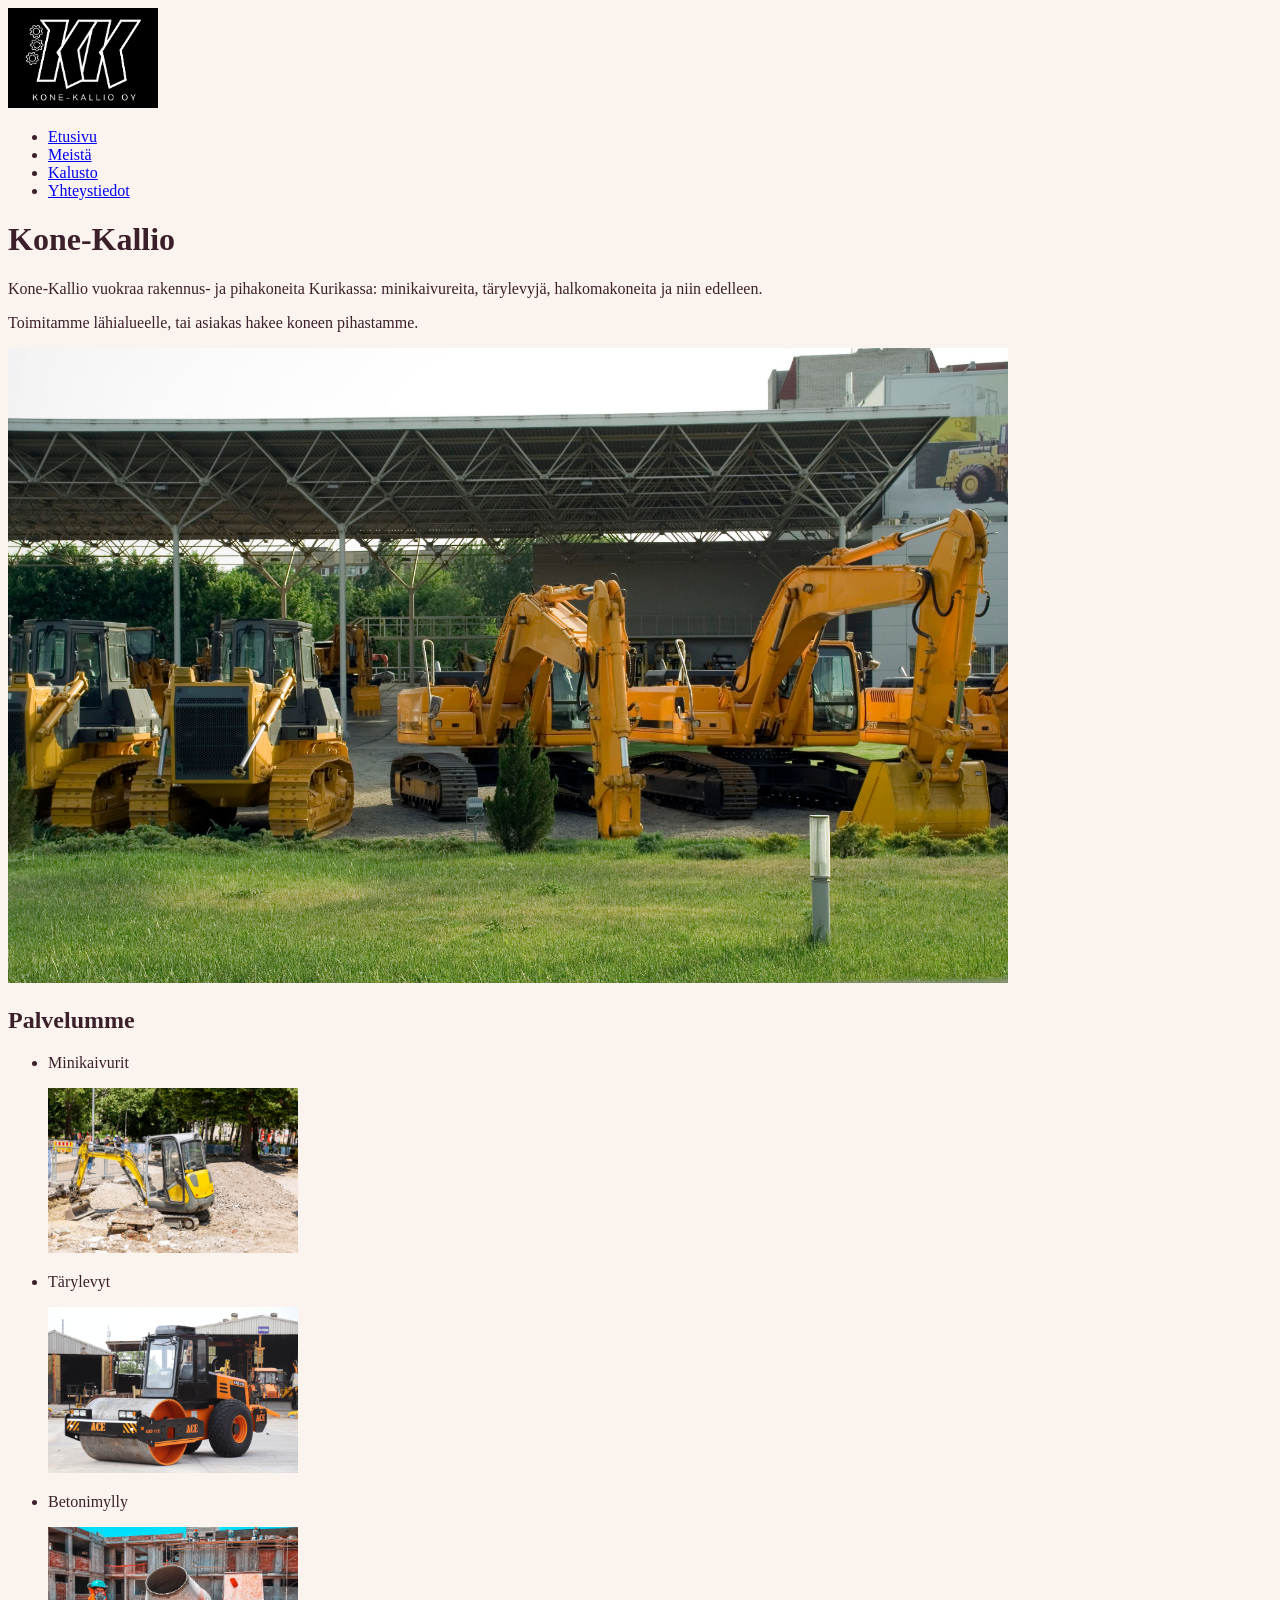
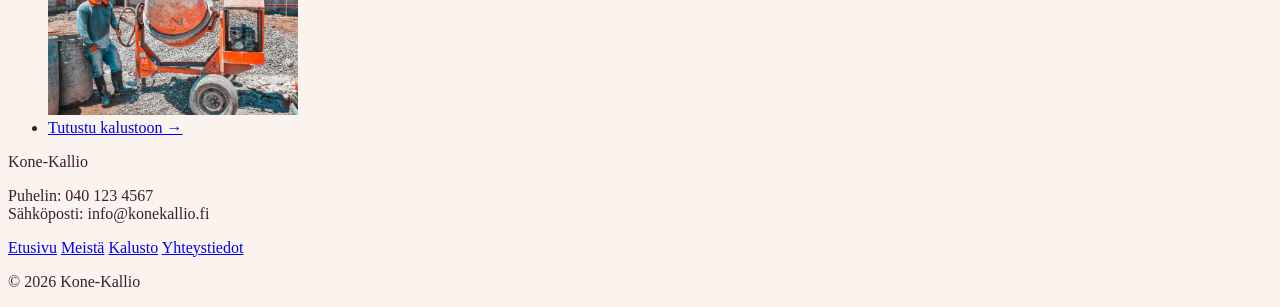
<file: index.html>
<!doctype html>
<html lang="en">
  <head>
    <meta charset="UTF-8" />
    <meta name="viewport" content="width=device-width, initial-scale=1.0" />
    <link rel="stylesheet" href="style.css" />
    <title>Kone-Kallio</title>
  </head>
  <body>
    <header>
      <img
        src="images/KoneKallio-logo.png"
        alt="Kone-Kallio-logo"
        width="150"
      />
      <nav class="main-menu">
        <ul>
          <li class="main-menu-li">
            <a href="./index.html">Etusivu</a>
          </li>
          <li class="main-menu-li">
            <a href="./about.html">Meistä</a>
          </li>
          <li class="main-menu-li">
            <a href="./listing.html">Kalusto</a>
          </li>
          <li class="main-menu-li">
            <a href="./contact.html">Yhteystiedot</a>
          </li>
        </ul>
      </nav>
    </header>

    <main>
      <h1>Kone-Kallio</h1>
      <p>
        Kone-Kallio vuokraa rakennus- ja pihakoneita Kurikassa: minikaivureita,
        tärylevyjä, halkomakoneita ja niin edelleen.
      </p>
      <p>Toimitamme lähialueelle, tai asiakas hakee koneen pihastamme.</p>

      <img
        src="images/yard-work-machinery.jpg"
        alt="yard work machinery"
        width="1000"
      />

      <h2>Palvelumme</h2>
      <ul>
        <li>
          <p>Minikaivurit</p>
          <img
            src="images/mini-excavator.jpg"
            alt="mini-excavator"
            width="250"
          />
        </li>
        <li>
          <p>Tärylevyt</p>
          <img
            src="images/plate-compactor.jpg"
            alt="mini-excavator"
            width="250"
          />
        </li>
        <li>
          <p>Betonimylly</p>
          <img
            src="images/сoncrete-mixer.jpg"
            alt="mini-excavator"
            width="250"
          />
        </li>
        <li><a href="listing.html">Tutustu kalustoon →</a></li>
      </ul>
    </main>

    <footer>
      <p>Kone-Kallio</p>
      <p>
        Puhelin: 040 123 4567<br />
        Sähköposti: info@konekallio.fi
      </p>
      <nav>
        <a href="index.html">Etusivu</a>
        <a href="about.html">Meistä</a>
        <a href="listing.html">Kalusto</a>
        <a href="contact.html">Yhteystiedot</a>
      </nav>
      <p>&copy; 2026 Kone-Kallio</p>
    </footer>
  </body>
</html>
</file>
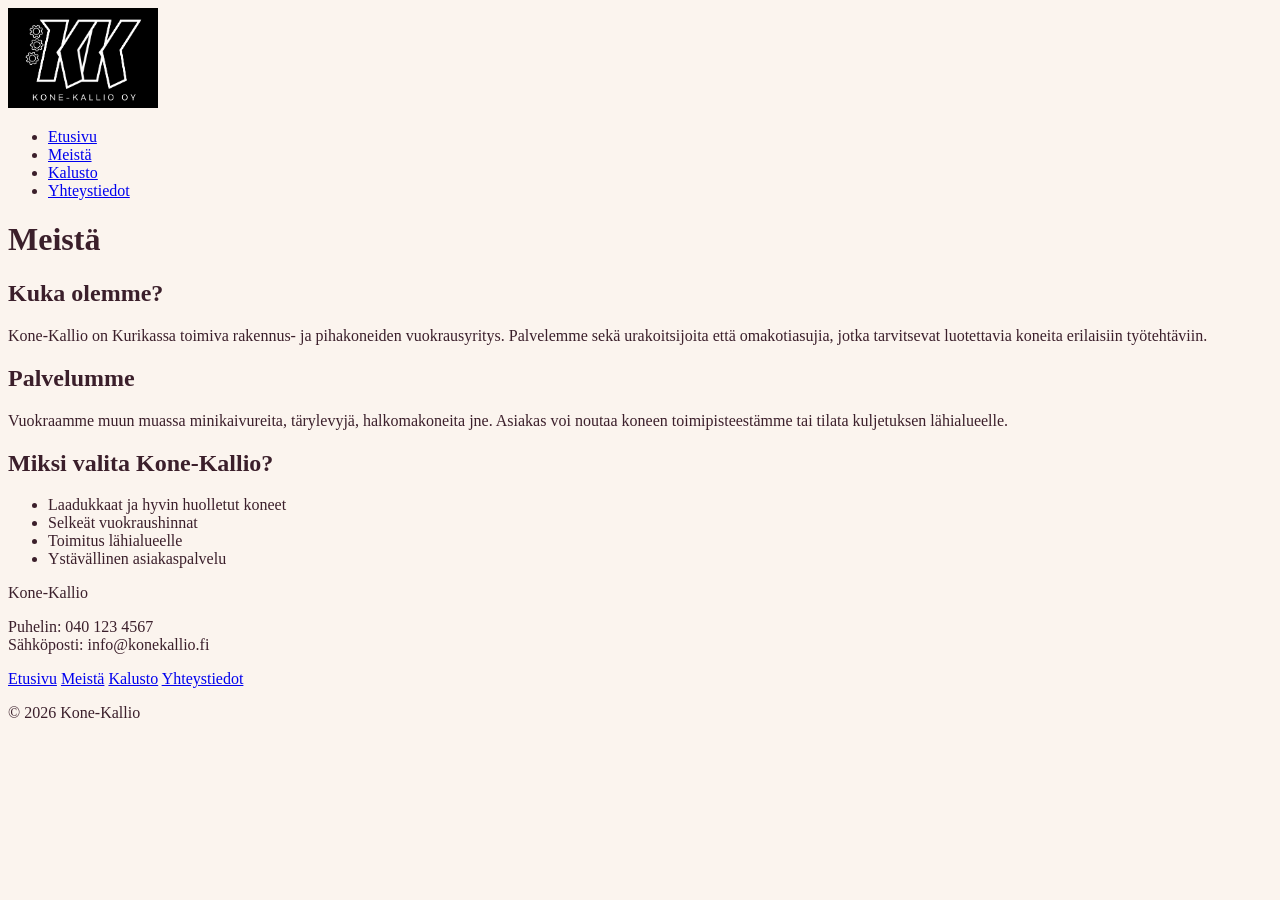
<file: about.html>
<!doctype html>
<html lang="en">
  <head>
    <meta charset="UTF-8" />
    <meta name="viewport" content="width=device-width, initial-scale=1.0" />
    <link rel="stylesheet" href="style.css" />
    <title>Meistä Kone-Kallio</title>
  </head>
  <body>
    <header>
      <img
        src="images/KoneKallio-logo.png"
        alt="Kone-Kallio-logo"
        width="150"
      />
      <nav class="main-menu">
        <ul>
          <li class="main-menu-li">
            <a href="./index.html">Etusivu</a>
          </li>
          <li class="main-menu-li">
            <a href="./about.html">Meistä</a>
          </li>
          <li class="main-menu-li">
            <a href="./listing.html">Kalusto</a>
          </li>
          <li class="main-menu-li">
            <a href="./contact.html">Yhteystiedot</a>
          </li>
        </ul>
      </nav>
    </header>

    <main>
      <h1>Meistä</h1>

      <h2>Kuka olemme?</h2>
      <p>
        Kone-Kallio on Kurikassa toimiva rakennus- ja pihakoneiden
        vuokrausyritys. Palvelemme sekä urakoitsijoita että omakotiasujia, jotka
        tarvitsevat luotettavia koneita erilaisiin työtehtäviin.
      </p>

      <h2>Palvelumme</h2>
      <p>
        Vuokraamme muun muassa minikaivureita, tärylevyjä, halkomakoneita jne.
        Asiakas voi noutaa koneen toimipisteestämme tai tilata kuljetuksen
        lähialueelle.
      </p>

      <h2>Miksi valita Kone-Kallio?</h2>
      <ul>
        <li>Laadukkaat ja hyvin huolletut koneet</li>
        <li>Selkeät vuokraushinnat</li>
        <li>Toimitus lähialueelle</li>
        <li>Ystävällinen asiakaspalvelu</li>
      </ul>
    </main>

    <footer>
      <p>Kone-Kallio</p>
      <p>
        Puhelin: 040 123 4567<br />
        Sähköposti: info@konekallio.fi
      </p>
      <nav>
        <a href="index.html">Etusivu</a>
        <a href="about.html">Meistä</a>
        <a href="listing.html">Kalusto</a>
        <a href="contact.html">Yhteystiedot</a>
      </nav>
      <p>&copy; 2026 Kone-Kallio</p>
    </footer>
  </body>
</html>
</file>
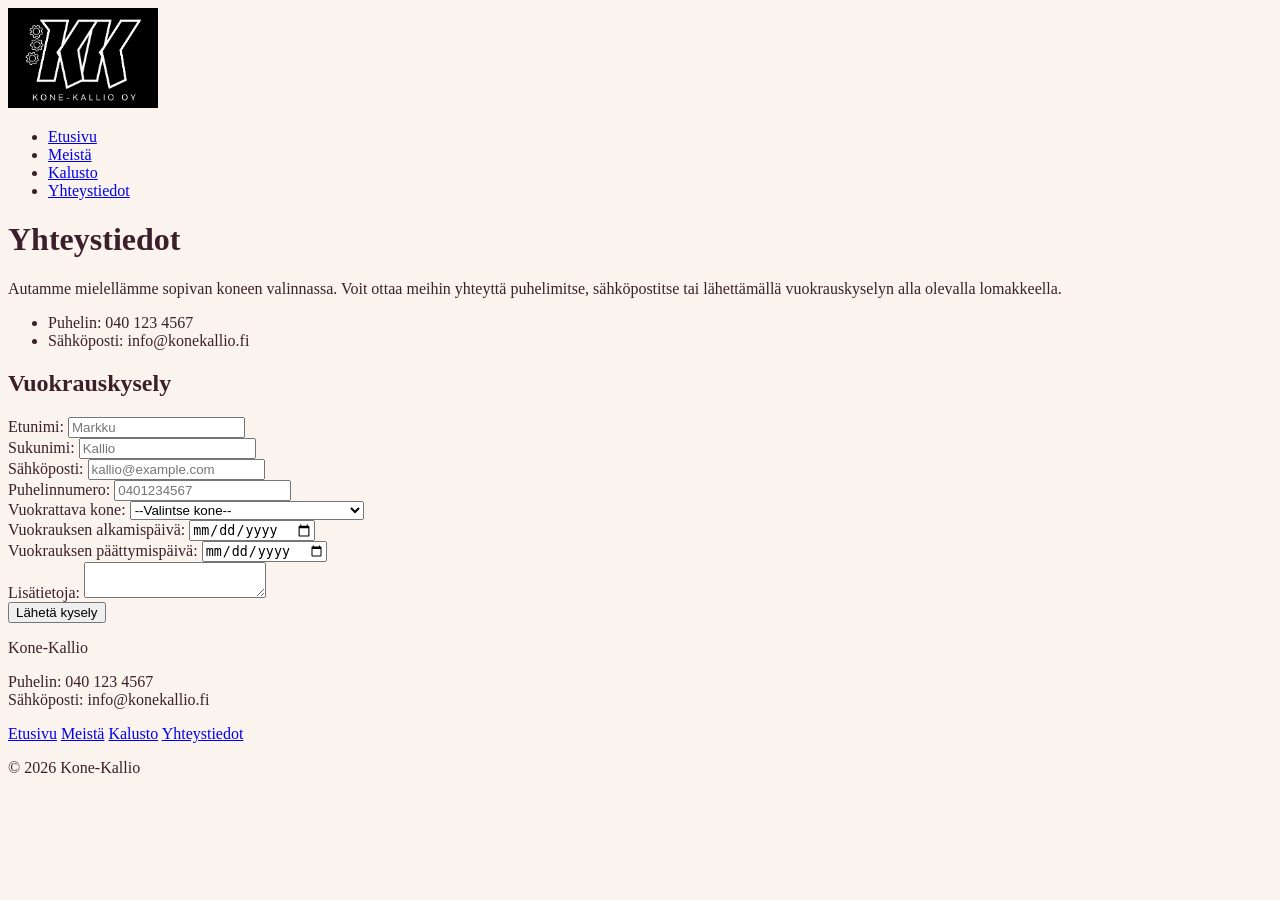
<file: contact.html>
<!doctype html>
<html lang="en">
  <head>
    <meta charset="UTF-8" />
    <meta name="viewport" content="width=device-width, initial-scale=1.0" />
    <link rel="stylesheet" href="style.css" />
    <title>Yhteystiedot Kone-Kallio</title>
  </head>
  <body>
    <header>
      <img
        src="images/KoneKallio-logo.png"
        alt="Kone-Kallio-logo"
        width="150"
      />
      <nav class="main-menu">
        <ul>
          <li class="main-menu-li">
            <a href="./index.html">Etusivu</a>
          </li>
          <li class="main-menu-li">
            <a href="./about.html">Meistä</a>
          </li>
          <li class="main-menu-li">
            <a href="./listing.html">Kalusto</a>
          </li>
          <li class="main-menu-li">
            <a href="./contact.html">Yhteystiedot</a>
          </li>
        </ul>
      </nav>
    </header>

    <main>
      <h1>Yhteystiedot</h1>
      <p>
        Autamme mielellämme sopivan koneen valinnassa. Voit ottaa meihin
        yhteyttä puhelimitse, sähköpostitse tai lähettämällä vuokrauskyselyn
        alla olevalla lomakkeella.
      </p>
      <ul>
        <li>Puhelin: 040 123 4567</li>
        <li>Sähköposti: info@konekallio.fi</li>
      </ul>

      <h2>Vuokrauskysely</h2>
      <form>
        <div>
          <label for="first-name">Etunimi: </label>
          <input
            type="text"
            name="first-name"
            id="first-name"
            placeholder="Markku"
            required
          />
        </div>

        <div>
          <label for="last-name">Sukunimi: </label>
          <input
            type="text"
            name="last-name"
            id="last-name"
            placeholder="Kallio"
            required
          />
        </div>

        <div>
          <label for="email">Sähköposti: </label>
          <input
            type="email"
            name="email"
            id="email"
            placeholder="kallio@example.com"
            required
          />
        </div>

        <div>
          <label for="phone-number">Puhelinnumero: </label>
          <input
            type="tel"
            name="phone-number"
            id="phone-number"
            placeholder="0401234567"
          />
        </div>

        <div>
          <label for="rental-item">Vuokrattava kone: </label>
          <select name="rental-item" id="rental-item" required>
            <option value="" disabled selected hidden>--Valintse kone--</option>
            <option value="kubota-kx019-4">Minikaivuri - Kubota KX019-4</option>
            <option value="bobcat-e20">Minikaivuri - Bobcat E20</option>
            <option value="husqvarna-lf75">Tärylevy - Husqvarna LF75</option>
            <option value="wacker-neuson-wp1550">
              Tärylevy - Wacker Neuson WP1550
            </option>
            <option value="lumag-hez30">Halkomakone - Lumag HEZ30</option>
          </select>
        </div>

        <div>
          <label for="sart-date">Vuokrauksen alkamispäivä: </label>
          <input type="date" name="sart-date" id="sart-date" required />
        </div>

        <div>
          <label for="end-date">Vuokrauksen päättymispäivä: </label>
          <input type="date" name="end-date" id="end-date" required />
        </div>

        <div>
          <label for="additional-info">Lisätietoja: </label>
          <textarea name="additional-info" id="additional-info"></textarea>
        </div>

        <input type="submit" value="Lähetä kysely" />
      </form>
    </main>

    <footer>
      <p>Kone-Kallio</p>
      <p>
        Puhelin: 040 123 4567<br />
        Sähköposti: info@konekallio.fi
      </p>
      <nav>
        <a href="index.html">Etusivu</a>
        <a href="about.html">Meistä</a>
        <a href="listing.html">Kalusto</a>
        <a href="contact.html">Yhteystiedot</a>
      </nav>
      <p>&copy; 2026 Kone-Kallio</p>
    </footer>
  </body>
</html>
</file>
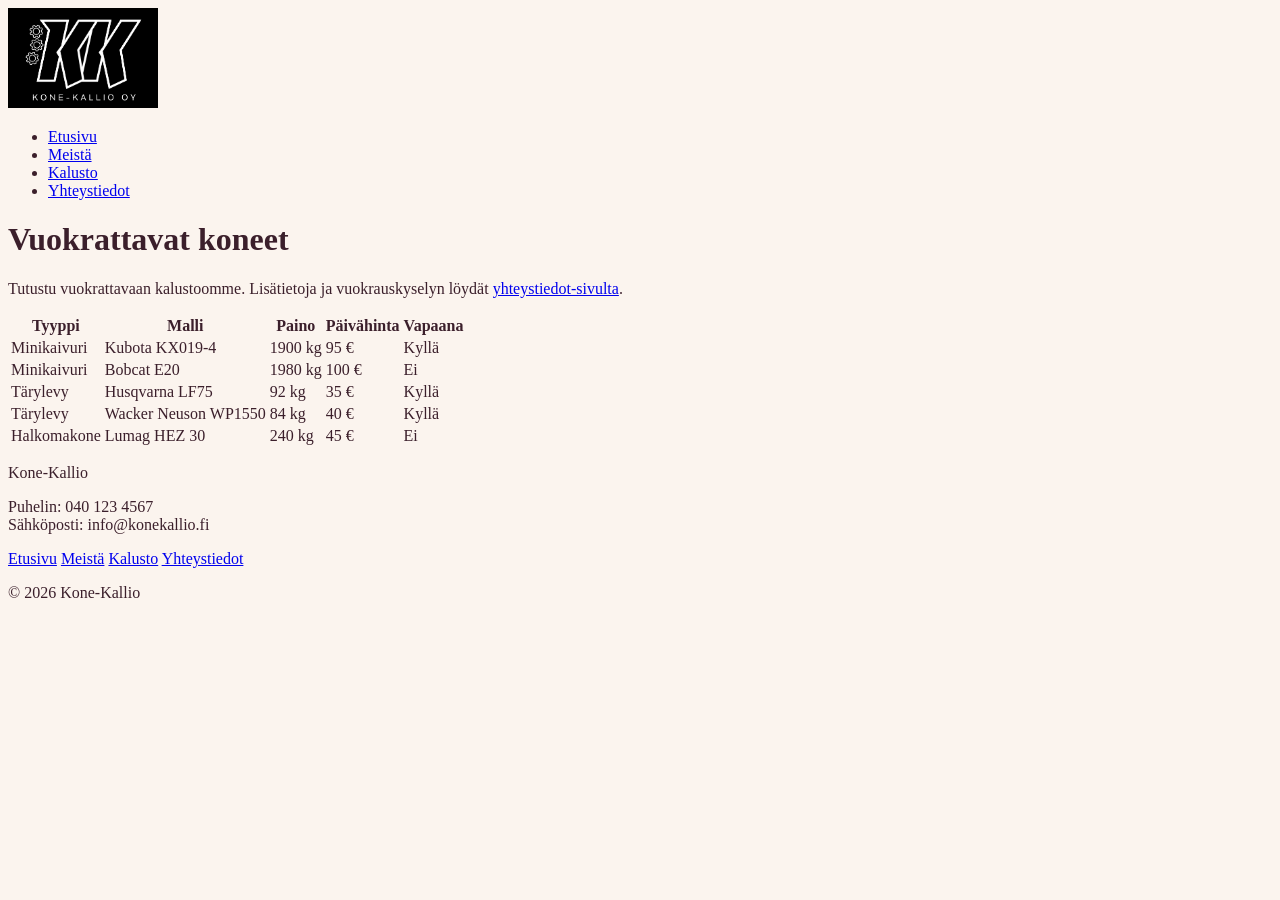
<file: listing.html>
<!doctype html>
<html lang="en">
  <head>
    <meta charset="UTF-8" />
    <meta name="viewport" content="width=device-width, initial-scale=1.0" />
    <link rel="stylesheet" href="style.css" />
    <title>Kalusto Kone-Kallio</title>
  </head>
  <body>
    <header>
      <img
        src="images/KoneKallio-logo.png"
        alt="Kone-Kallio-logo"
        width="150"
      />
      <nav class="main-menu">
        <ul>
          <li class="main-menu-li">
            <a href="./index.html">Etusivu</a>
          </li>
          <li class="main-menu-li">
            <a href="./about.html">Meistä</a>
          </li>
          <li class="main-menu-li">
            <a href="./listing.html">Kalusto</a>
          </li>
          <li class="main-menu-li">
            <a href="./contact.html">Yhteystiedot</a>
          </li>
        </ul>
      </nav>
    </header>

    <main>
      <h1>Vuokrattavat koneet</h1>
      <p>
        Tutustu vuokrattavaan kalustoomme. Lisätietoja ja vuokrauskyselyn löydät
        <a href="contact.html">yhteystiedot-sivulta</a>.
      </p>

      <table>
        <tr>
          <th>Tyyppi</th>
          <th>Malli</th>
          <th>Paino</th>
          <th>Päivähinta</th>
          <th>Vapaana</th>
        </tr>
        <tr>
          <td>Minikaivuri</td>
          <td>Kubota KX019-4</td>
          <td>1900 kg</td>
          <td>95 €</td>
          <td>Kyllä</td>
        </tr>
        <tr>
          <td>Minikaivuri</td>
          <td>Bobcat E20</td>
          <td>1980 kg</td>
          <td>100 €</td>
          <td>Ei</td>
        </tr>
        <tr>
          <td>Tärylevy</td>
          <td>Husqvarna LF75</td>
          <td>92 kg</td>
          <td>35 €</td>
          <td>Kyllä</td>
        </tr>
        <tr>
          <td>Tärylevy</td>
          <td>Wacker Neuson WP1550</td>
          <td>84 kg</td>
          <td>40 €</td>
          <td>Kyllä</td>
        </tr>
        <tr>
          <td>Halkomakone</td>
          <td>Lumag HEZ 30</td>
          <td>240 kg</td>
          <td>45 €</td>
          <td>Ei</td>
        </tr>
      </table>
    </main>

    <footer>
      <p>Kone-Kallio</p>
      <p>
        Puhelin: 040 123 4567<br />
        Sähköposti: info@konekallio.fi
      </p>
      <nav>
        <a href="index.html">Etusivu</a>
        <a href="about.html">Meistä</a>
        <a href="listing.html">Kalusto</a>
        <a href="contact.html">Yhteystiedot</a>
      </nav>
      <p>&copy; 2026 Kone-Kallio</p>
    </footer>
  </body>
</html>
</file>
<file: style.css>
:root {
  --bg: #fbf4ee;
  --text-color: #3b1f2b;
  --brand: #b23a48;
  --space: 1rem;
  --font-text: system-ui, sans-serif;
}

body {
  background: var(--bg);
  color: var(--text-color);
}
</file>
